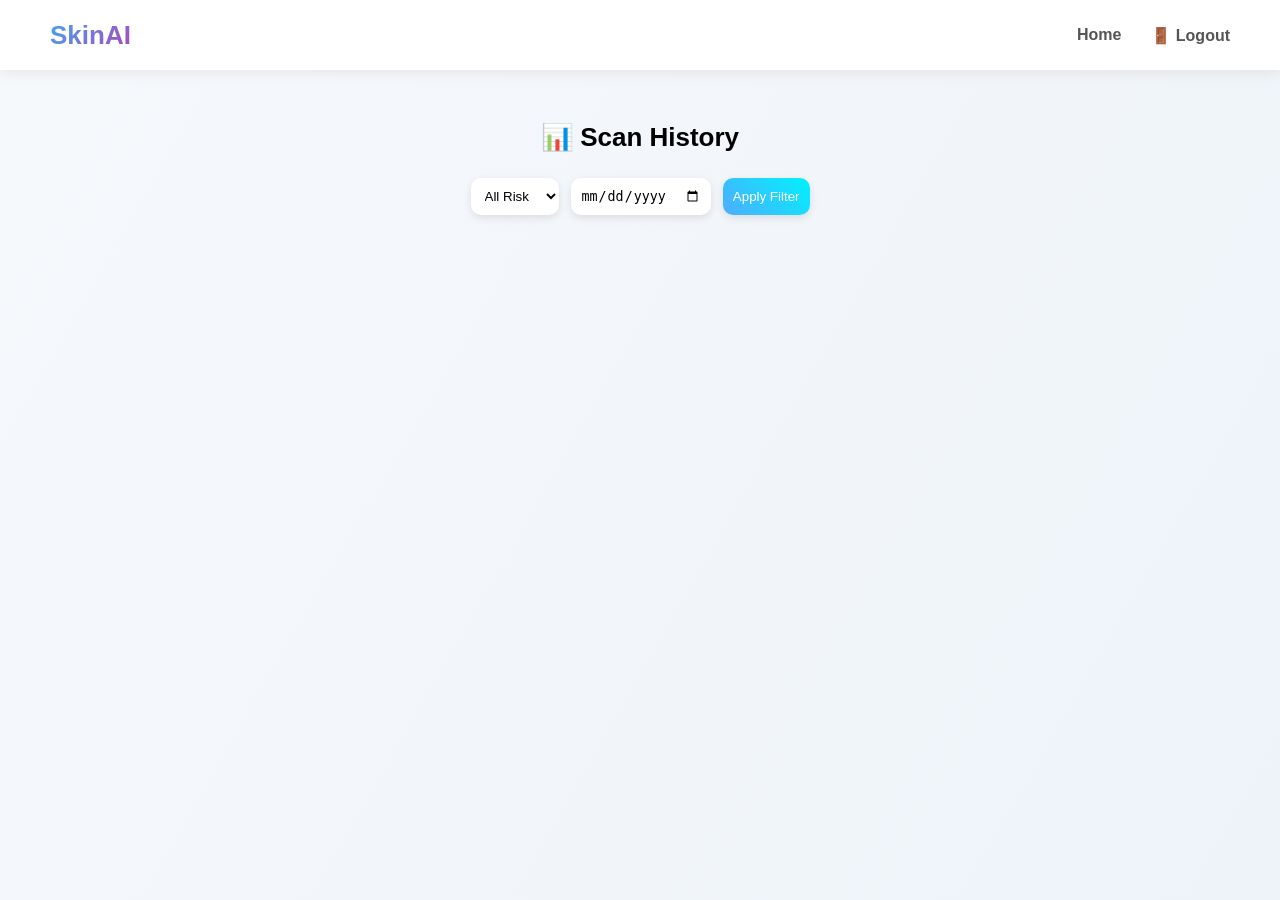
<file: frontend/history.html>
<html>
<head>
  <title>History</title>
  <link rel="stylesheet" href="css/history.css">
</head>
<body>

<!-- 🔝 NAVBAR -->
<nav>
    <div class="logo">SkinAI</div>
    <ul class="links">
        <li><a href="/index">Home</a></li>
        <li><a href="#" onclick="logout()">🚪 Logout</a></li>
    </ul>
</nav>

<div class="container">

  <h2 class="title">📊 Scan History</h2>

  <!-- 🔍 FILTER -->
  <div class="filter-box">
    <select id="riskFilter">
      <option value="all">All Risk</option>
      <option value="High">High</option>
      <option value="Medium">Medium</option>
      <option value="Low">Low</option>
    </select>

    <input type="date" id="dateFilter">

    <button onclick="loadHistory()">Apply Filter</button>
  </div>

  <!-- 📊 GRID -->
  <div id="historyContainer" class="grid"></div>

</div>

<script src="script.js"></script>

<script>
  window.onload = loadHistory;
</script>

</body>
</html>
</file>
<file: frontend/css/history.css>
body {
  margin: 0;
  font-family: 'Segoe UI', sans-serif;
  background: linear-gradient(120deg, #f6f9fc, #eef3f9);
}

/* NAVBAR */
nav{
  height:70px;
  background:white;
  display:flex;
  align-items:center;
  justify-content:space-between;
  padding:0 50px;
  box-shadow:0 2px 15px rgba(0,0,0,0.08);
}

.logo{
  font-size:26px;
  font-weight:900;
  background:linear-gradient(135deg,#42a5f5,#ab47bc);
  -webkit-background-clip:text;
  -webkit-text-fill-color:transparent;
  cursor:pointer;
}

.links{
  display:flex;
  gap:30px;
  list-style:none;
}
.links a{
  text-decoration:none;
  color:#555;
  font-weight:600;
}

.links a:hover{
  color:#42a5f5;
}


.container {
  padding: 30px;
}

.title {
  text-align: center;
  margin-bottom: 25px;
  font-size: 26px;
}

.filter-box {
  display: flex;
  justify-content: center;
  gap: 12px;
  margin-bottom: 25px;
}

.filter-box select,
.filter-box input,
.filter-box button {
  padding: 10px;
  border-radius: 10px;
  border: none;
  outline: none;
  background: white;
  box-shadow: 0 3px 8px rgba(0,0,0,0.1);
}

.filter-box button {
  background: linear-gradient(45deg, #4facfe, #00f2fe);
  color: white;
  cursor: pointer;
  transition: 0.3s;
}

.filter-box button:hover {
  transform: scale(1.05);
}

/* 📊 GRID */
.grid {
  display: grid;
  grid-template-columns: repeat(auto-fit, minmax(260px, 1fr));
  gap: 20px;
}

.history-card {
  background: white;
  padding: 18px;
  border-radius: 16px;
  box-shadow: 0 8px 20px rgba(0,0,0,0.08);
  transition: 0.3s;
  animation: fadeUp 0.6s ease;
}

.history-card:hover {
  transform: translateY(-6px) scale(1.02);
}

.history-card.high {
  border-top: 5px solid #ff4d4d;
}

.history-card.medium {
  border-top: 5px solid #ffa500;
}

.history-card.low {
  border-top: 5px solid #28c76f;
}

.history-card h3 {
  margin-bottom: 8px;
}

.history-card p {
  font-size: 14px;
  color: #555;
  margin: 4px 0;
}

@keyframes fadeUp {
  from {
    opacity: 0;
    transform: translateY(30px);
  }
  to {
    opacity: 1;
    transform: translateY(0);
  }
}
</file>
